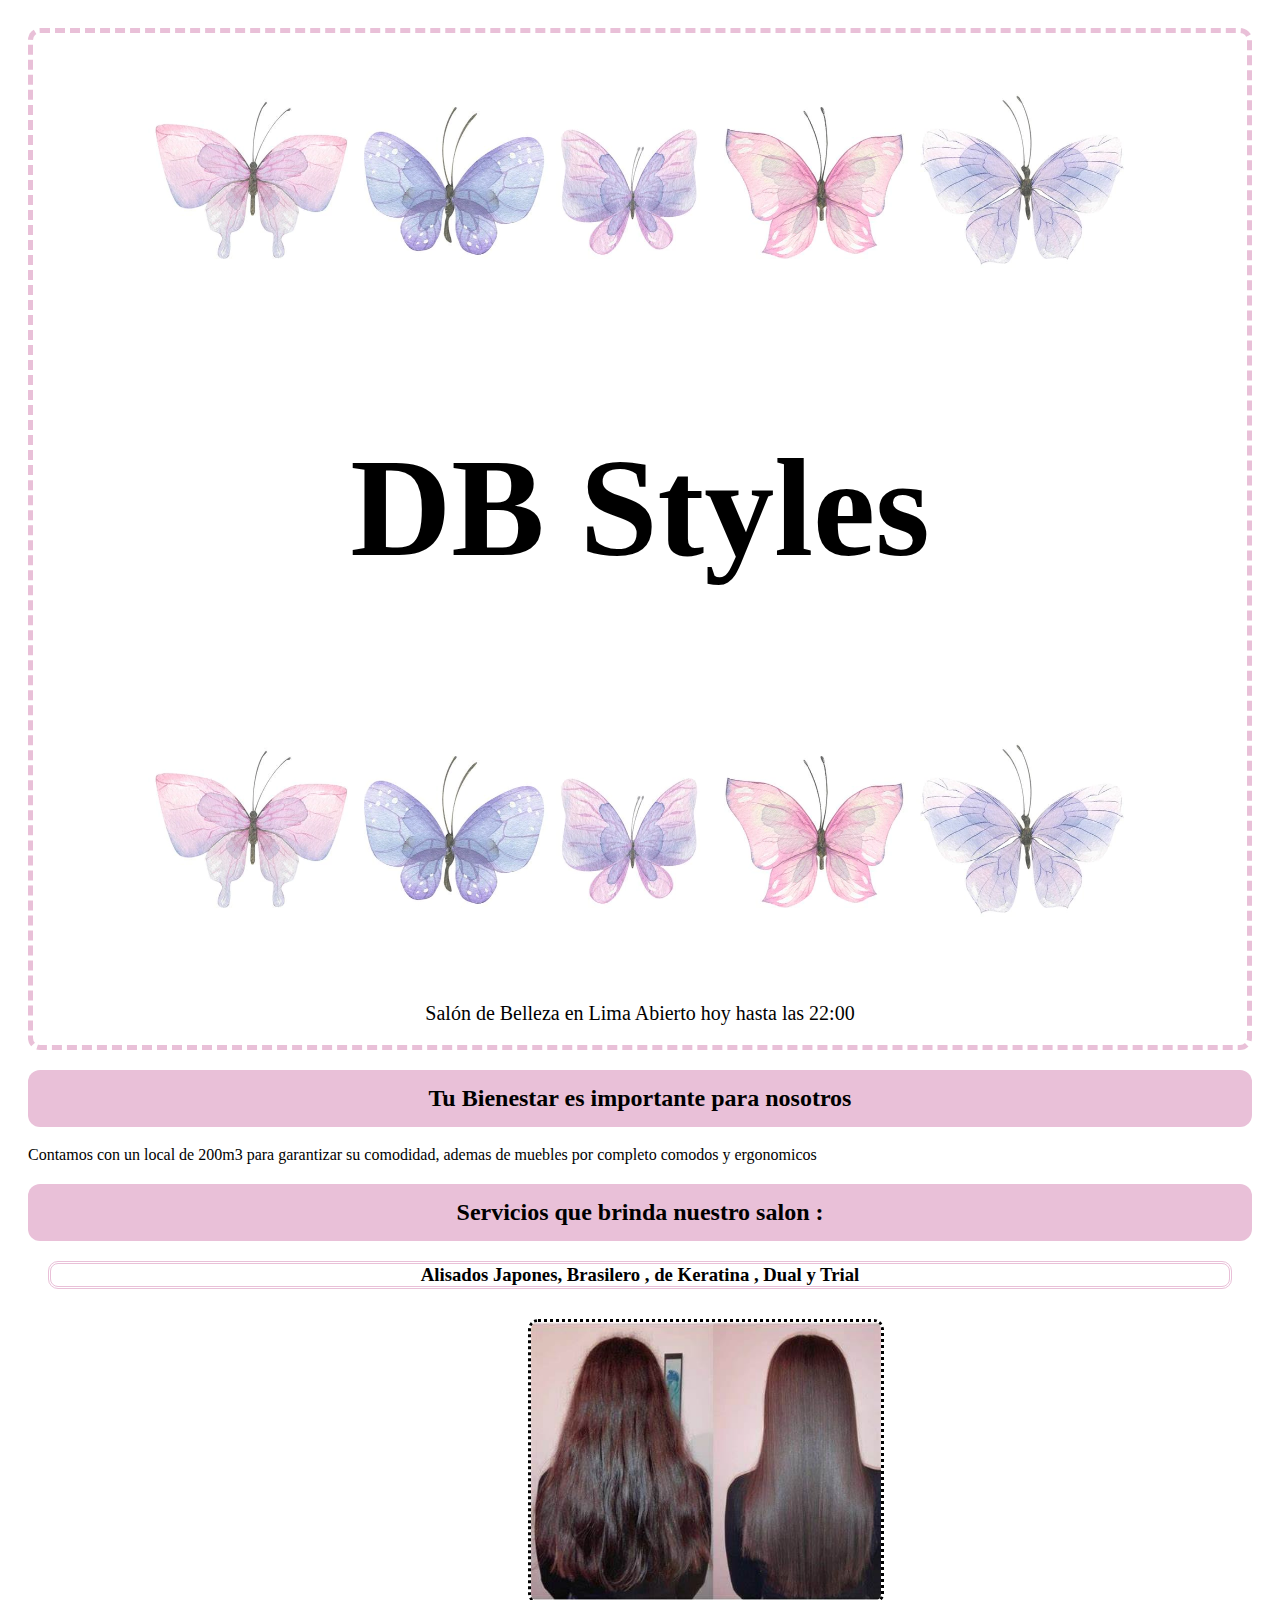
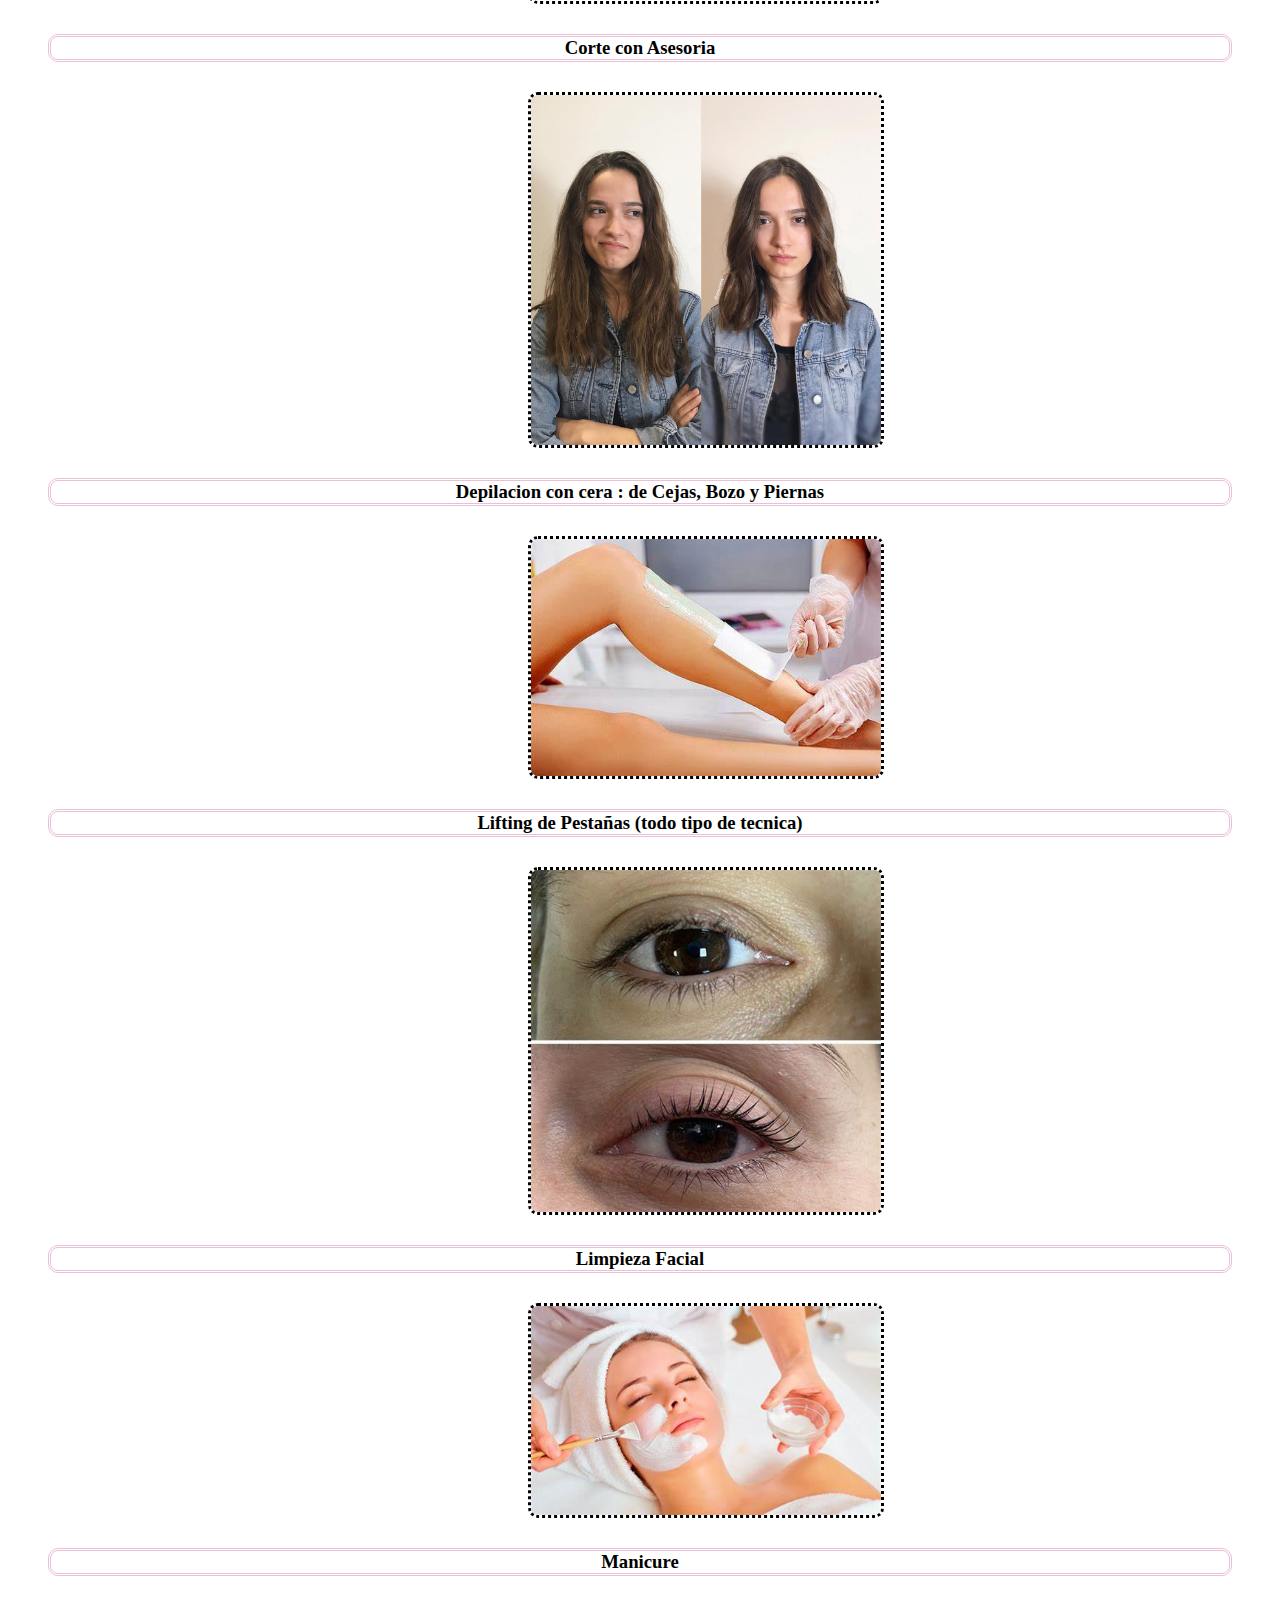
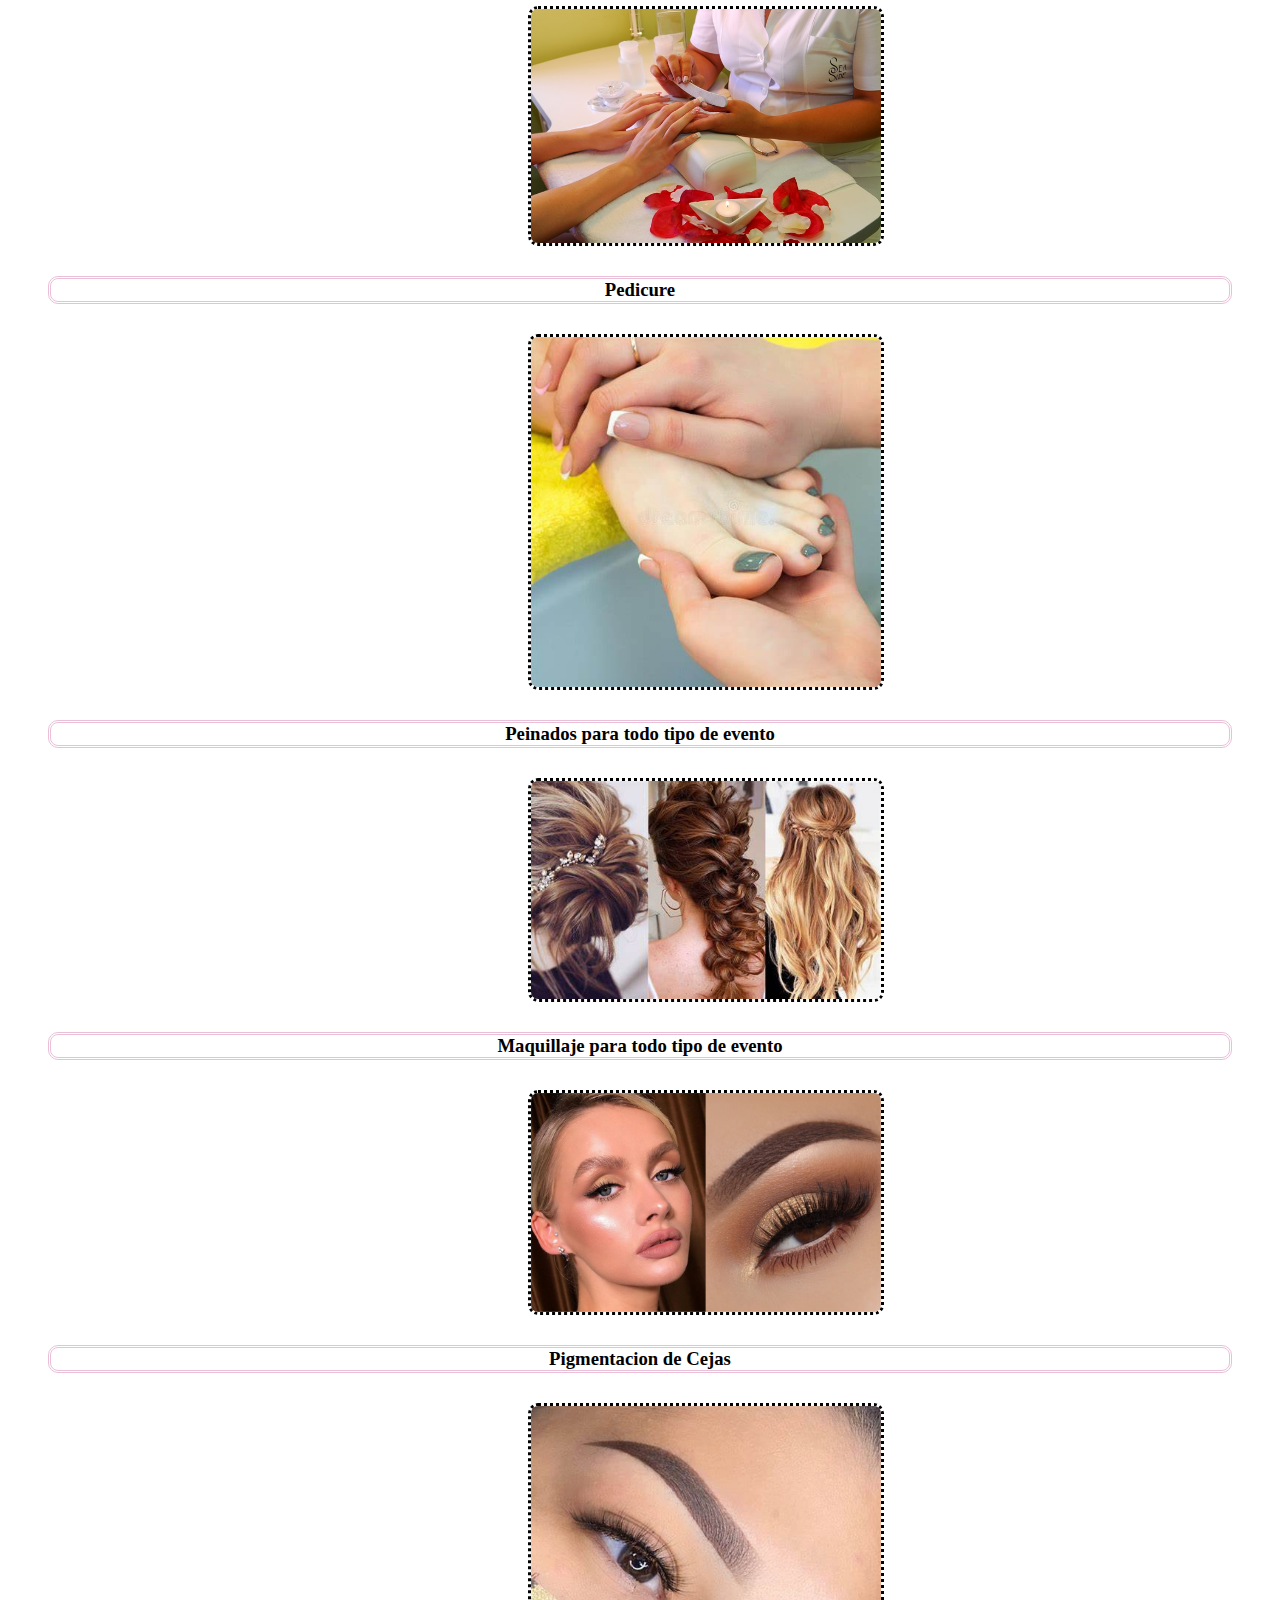
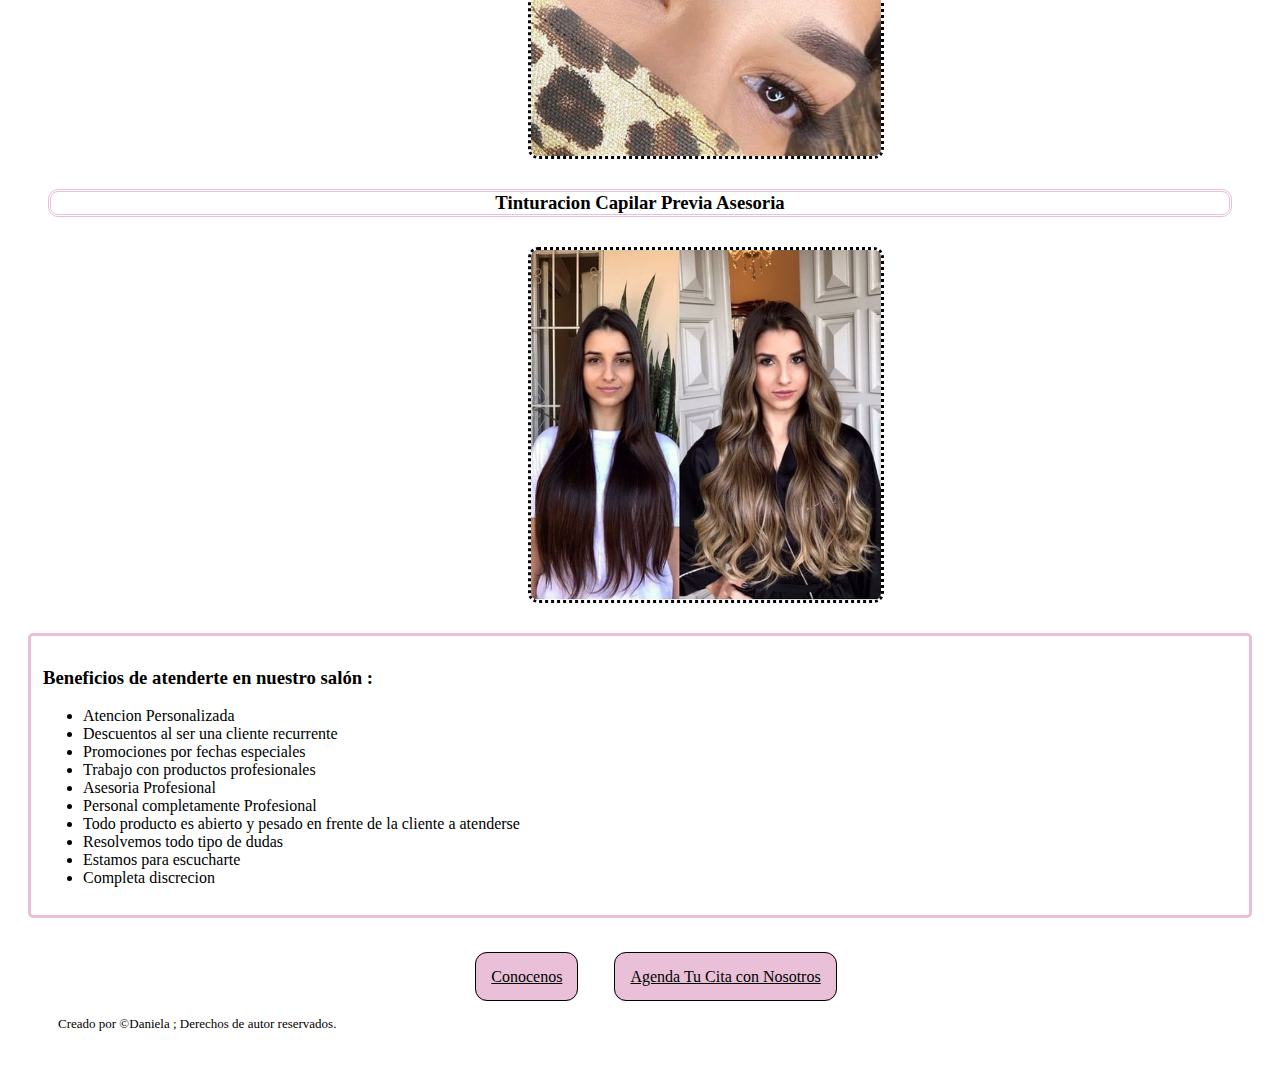
<file: index.html>
<!DOCTYPE html>
<html lang="es">

<head>
    <meta charset="UTF-8">
    <meta http-equiv="X-UA-Compatible" content="IE=edge">
    <meta name="viewport" content="width=device-width, initial-scale=1.0">
    <title>Daniela</title>
    <link rel="stylesheet" href="CSS/index.css">
</head>

<body>
    <header>
        <div class="logo">
            <div class="encabezado"> <img src="IMAGENES/index/encabezado.jpg" width="1000px" height="300px"> </div>
            <h1>DB Styles</h1>
            <div class="encabezado"> <img src="IMAGENES/index/encabezado.jpg" width="1000px" height="300px"> </div>
            <p class="sub">Salón de Belleza en Lima
                Abierto hoy hasta las 22:00
            </p>

        </div>
    </header>

    <main>
        <h2> Tu Bienestar es importante para nosotros</h2>


        <p class="b">Contamos con un local de 200m3 para garantizar su comodidad, ademas de muebles por completo comodos
            y
            ergonomicos
        </p>

        <h2> Servicios que brinda nuestro salon : </h2>

        <div class="div1">

            <h3 class="borde">Alisados Japones, Brasilero , de Keratina , Dual y Trial</h3>
            <img class="servicio" src="IMAGENES/index/alisados.jpg" onclick="datosa()" width="300px">

            <h3 class="borde"> Corte con Asesoria</h3>
            <img class="servicio" src="IMAGENES/index/corte.jpg" onclick="datosb()">

            <h3 class="borde">Depilacion con cera : de Cejas, Bozo y Piernas </h3>
            <img class="servicio" src="IMAGENES/index/depilacion-con-cera.jpg" onclick="datosc()">

            <h3 class="borde">Lifting de Pestañas (todo tipo de tecnica)</h3>
            <img class="servicio" src="IMAGENES/index/lifting.jpg" onclick="datosd()">

            <h3 class="borde">Limpieza Facial </h3>
            <img class="servicio" src="IMAGENES/index/limpieza-facial.jpg" onclick="datose()">

            <h3 class="borde">Manicure</h3>
            <img class="servicio" src="IMAGENES/index/manicure.jpg" onclick="datosf()">

            <h3 class="borde">Pedicure</h3>
            <img class="servicio" src="IMAGENES/index/pedicure.jpg"onclick="datosg()">

            <h3 class="borde">Peinados para todo tipo de evento</h3>
            <img class="servicio" src="IMAGENES/index/peinados.jpg" onclick="datosh()">

            <h3 class="borde">Maquillaje para todo tipo de evento</h3>
            <img class="servicio" src="IMAGENES/index/maquillajes-para-eventos.jpg" onclick="datosi()">

            <h3 class="borde">Pigmentacion de Cejas</h3>
            <img class="servicio" src="IMAGENES/index/pigmentacion-de-cejas.jpg" onclick="datosj()">

            <h3 class="borde">Tinturacion Capilar Previa Asesoria </h3>
            <img class="servicio" src="IMAGENES/index/tinturacion.jpg" onclick="datosk()">


        </div>

        <div class="div2">
            <h3> Beneficios de atenderte en nuestro salón : </h3>

            <ul>
                <li>Atencion Personalizada</li>
                <li>Descuentos al ser una cliente recurrente</li>
                <li>Promociones por fechas especiales</li>
                <li>Trabajo con productos profesionales</li>
                <li>Asesoria Profesional</li>
                <li>Personal completamente Profesional</li>
                <li>Todo producto es abierto y pesado en frente de la cliente a atenderse</li>
                <li>Resolvemos todo tipo de dudas</li>
                <li>Estamos para escucharte</li>
                <li>Completa discrecion </li>
            </ul>

        </div>
        <div class="botones">
            <a class="buttona" href="masacercadenosotros.html">Conocenos</a>
            <a class="buttonb" href="agendatucita.html">Agenda Tu Cita con Nosotros</a>
        </div>


    </main>

    <footer>
        Creado por &copy;Daniela ; Derechos de autor reservados.
    </footer>
    <script src="JS/index.js"></script>
</body>

</html>
</file>
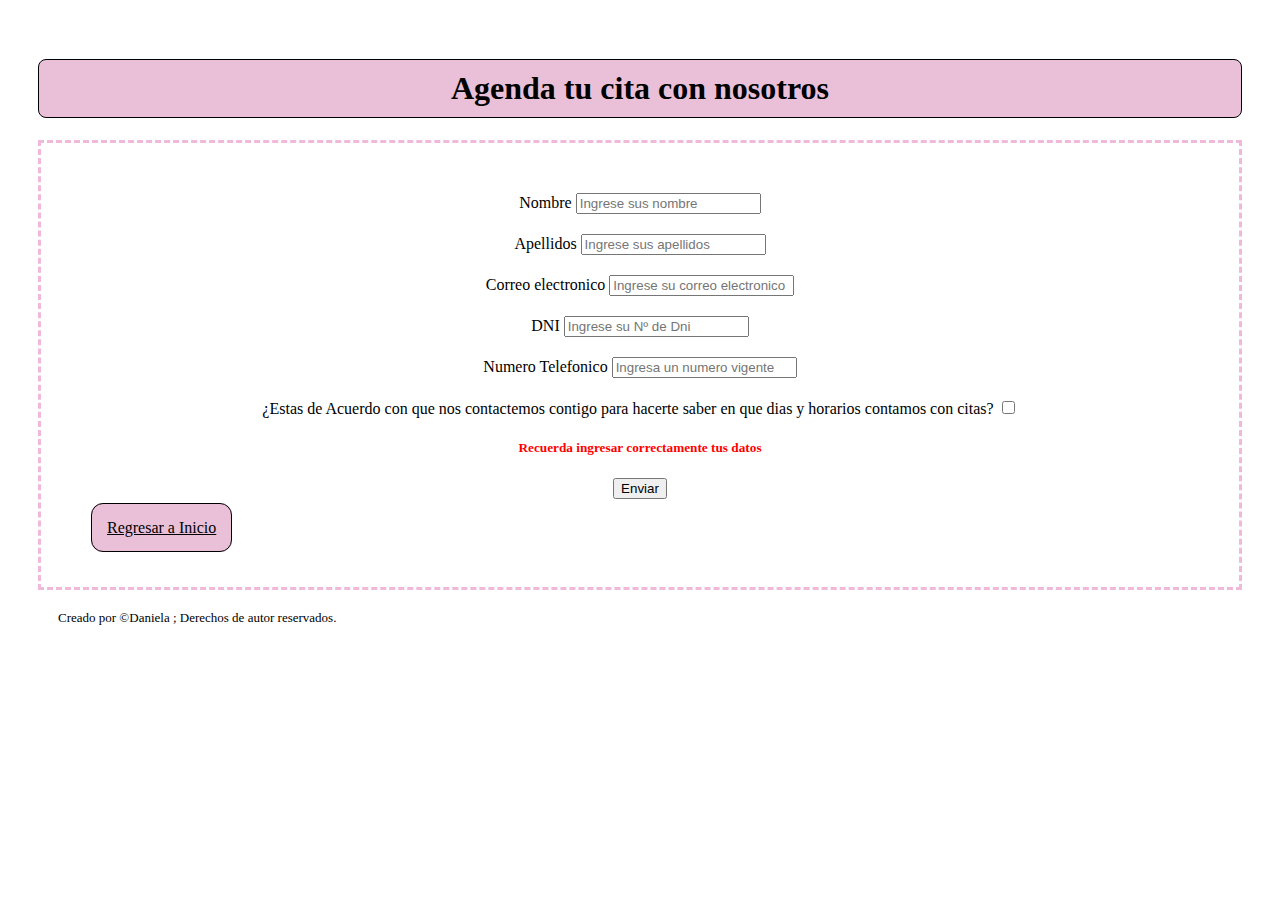
<file: agendatucita.html>
<!DOCTYPE html>
<html lang="es">

<head>
    <meta charset="UTF-8">
    <meta http-equiv="X-UA-Compatible" content="IE=edge">
    <meta name="viewport" content="width=device-width, initial-scale=1.0">
    <title>Agende su cita</title>
    <link rel="stylesheet" href="CSS/agendesucita.css">

</head>

<body>
    <header>
        <h1>Agenda tu cita con nosotros</h1>
    </header>

    <main>

        <form>
            <div>
                <label for="nombres">Nombre</label>
                <input type="text" name="nombre" id="nombres" placeholder="Ingrese sus nombre">
            </div>

            <div>
                <label for="apellidos">Apellidos</label>
                <input type="text" name="apellidos" id="apellidos" placeholder="Ingrese sus apellidos">
            </div>

            <div>
                <label for="correo-electronico">Correo electronico</label>
                <input type="e-mail" name="correo-electronico" id="correo-electronico"
                placeholder="Ingrese su correo electronico">
            </div>

            <div>
                 <label for="dni">DNI</label>
                <input type="text" name="dni" id="dni" placeholder="Ingrese su Nº de Dni">
            </div>

            <div>
                <label for="numero-telefonico">Numero Telefonico</label>
                <input type="text" name="numero-telefonico" id="numero-telefonico" placeholder="Ingresa un numero vigente">
            </div>

            <div>
                <label for="permiso">¿Estas de Acuerdo con que nos contactemos contigo para hacerte saber en que dias y
                    horarios contamos con citas?</label>
                <input type="checkbox" name="permiso" id="permiso">
            </div>
            
            <div>

                <h5>Recuerda ingresar correctamente tus datos </h5>

                <div>
                    
                <button type="button" id="enviar" onclick="datos()"> Enviar</button>
                </div>

            </div>

        </form>
        <div> 
            <a class="inicio" href="index.html"> Regresar a Inicio </a>
        </div>

    </main>
    <footer>
        Creado por &copy;Daniela ; Derechos de autor reservados.
    </footer>
    <script src="JS/agendatucita.js"></script>
</body>

</html>
</file>
<file: CSS/index.css>
body {
    background-color: rgba(255, 255, 255, 0.979);
    padding: 20px;
}

.logo {
    background-color: white;
    color: rgb(0, 0, 0);
    font-size: 70px;
    text-align: center;
    border: 5px;
    border-style: dashed;
    border-radius: 12px;
    border-color: rgb(233, 192, 216);
}

.encabezado {
    display: flex;
    justify-content: center;
}

.sub {
    text-align: center;
    font-size: 20px;
    font-family: cursive;
}

h2 {
    background-color: rgb(233, 192, 216);
    padding: 15px;
    border-radius: 12px;
    text-align: center;
    font-family: cursive;
}

.div2 {
    border: solid rgb(233, 192, 216) 3px;
    border-radius: 5px;
    padding: 12px;
    margin-bottom: 50px;

}

.b {
    font-family: cursive;
}

form {
    text-align: center;
}

.buttona {
    border: 1px solid black;
    background-color: rgb(233, 192, 216);
    color: rgb(0, 0, 0);
    padding: 15px;
    margin: 32px;
    text-align: center;
    font-size: 16px;
    font-family: cursive;
    border-radius: 12px;
}

.buttonb {
    border: 1px solid black;
    background-color: rgb(233, 192, 216);
    color: rgb(0, 0, 0);
    padding: 15px;
    margin-top: 32px;
    text-align: center;
    font-size: 16px;
    font-family: cursive;
    border-radius: 12px;
}

.buttonb:hover{
    background: rgb(173, 88, 88);
}
.buttona:hover{
    background: rgb(173, 88, 88);
}

.servicio {
    display: block;
    margin-left: 500px;
    margin-top: 30px;
    margin-bottom: 30px;
    border-radius: 10px;
    border-style: dotted;
    width: 350px;
}
.servicio:hover{
    border: 5px solid black;
}

.borde {
    border: rgb(233, 192, 216);
    border-style: double;
    text-align: center;
    border-radius: 10px;
    margin: 20px;


}

li {
    font-family: cursive;
}
.botones{
    text-align: center;
}

footer {
    margin: 30px;
    font-family: cursive;
    font-size: small;

}
</file>
<file: CSS/agendesucita.css>
body {
    padding: 30px;
}

h1 {
    border: 1px solid black;
    background-color: rgb(233, 192, 216);
    border-radius: 8px;
    padding: 10px;
    text-align: center;
}

main {
    border-color: rgb(240, 184, 217);
    border-style: dashed;
    padding: 30px;
}

form {
    text-align: center;
}

footer {
    margin: 20px;
    font-family: cursive;
    font-size: small;

}

div {
    margin: 20px;
    font-family: cursive;
}

h5 {
    color: red;
}
.inicio {
    border: 1px solid black;
    background-color: rgb(233, 192, 216);
    color: rgb(0, 0, 0);
    padding: 15px;
    margin-top: 32px;
    text-align: center;
    font-size: 16px;
    font-family: cursive;
    border-radius: 12px;
}
.inicio:hover {
    background-color: rgb(173, 80, 80);
}
</file>
